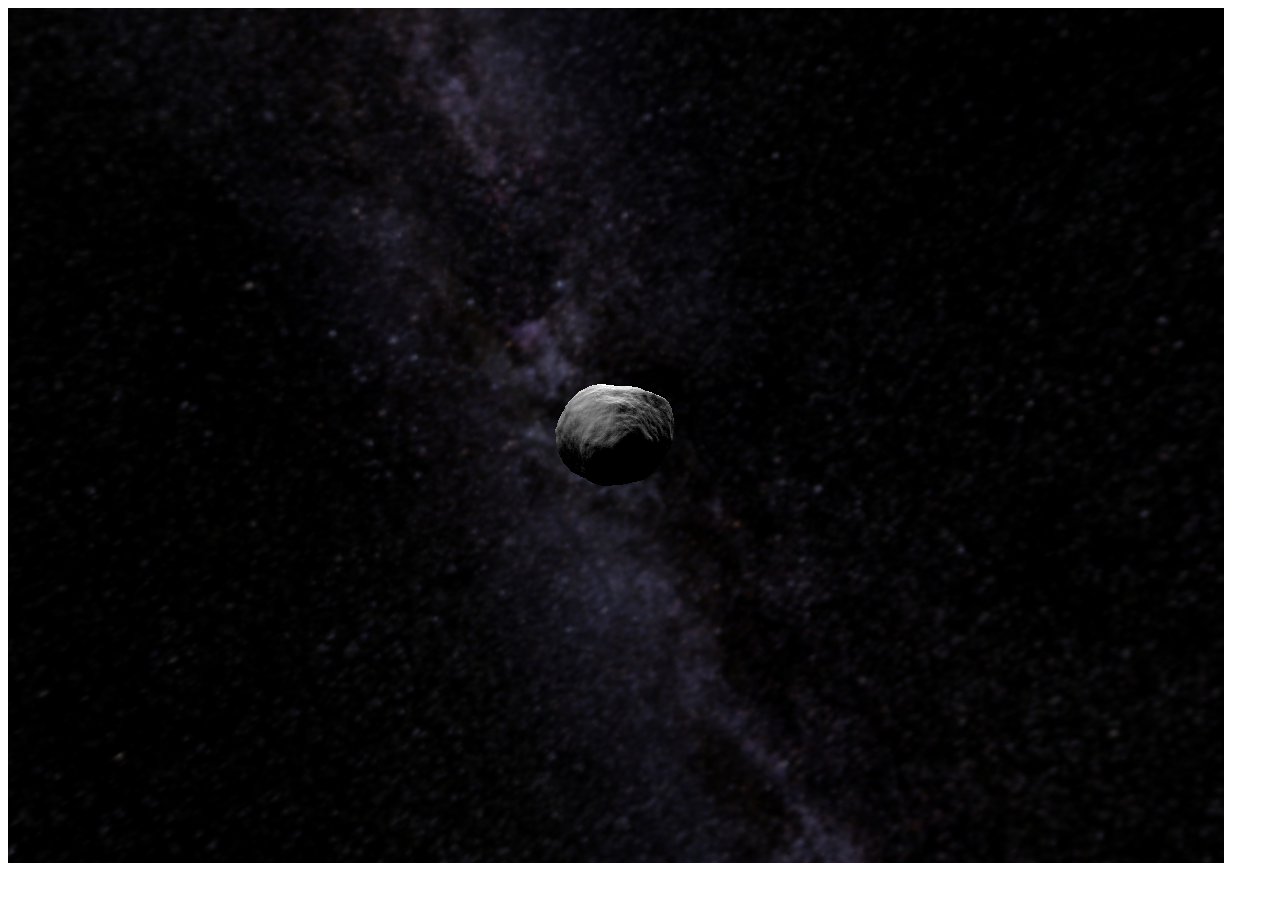
<file: asteroidViewer.html>
<!DOCTYPE html>
<html>
<head lang="en">
    <meta charset="UTF-8">
    <title></title>

    <!-- for cosmosium webGL scene(s) -->
    <script src="js/vendor/Detector.js"></script>
</head>
<body width="100%" height="100%">
    <div class="canvas" id="asteroid" width="100%" height="100%"> </div>

<!-- SCRIPTS -->
<script src="js/jquery-1.10.2.min.js"></script>

<!-- three.js & Cosmosium core -->
<script src="js/vendor/three.min.js"></script>
<script src="js/vendor/three.Extras.js"></script>
<script src="js/vendor/OrbitControls.js"></script>
<script src="js/canvases/util.js"></script>
<script src="js/canvases/ellipse.js"></script>
<script src="js/canvases/ephemeris.js"></script>

<!-- for obj loading -->
<script src="js/vendor/three.ColladaLoader.js"></script>

<!-- GSGL shaders -->
<script type="application/x-glsl" id="sky-vertex">
    varying vec2 vUV;

    void main() {
      vUV = uv;
      vec4 pos = vec4(position, 1.0);
      gl_Position = projectionMatrix * modelViewMatrix * pos;
    }
    </script>

<script type="application/x-glsl" id="sky-fragment">
    uniform sampler2D texture;
    varying vec2 vUV;

    void main() {
      vec4 sample = texture2D(texture, vUV);
      gl_FragColor = vec4(sample.xyz, sample.w);
    }
    </script>

<script src="js/canvases/asteroidCanvas.js" type="text/javascript"></script>

</body>
</html>
</file>
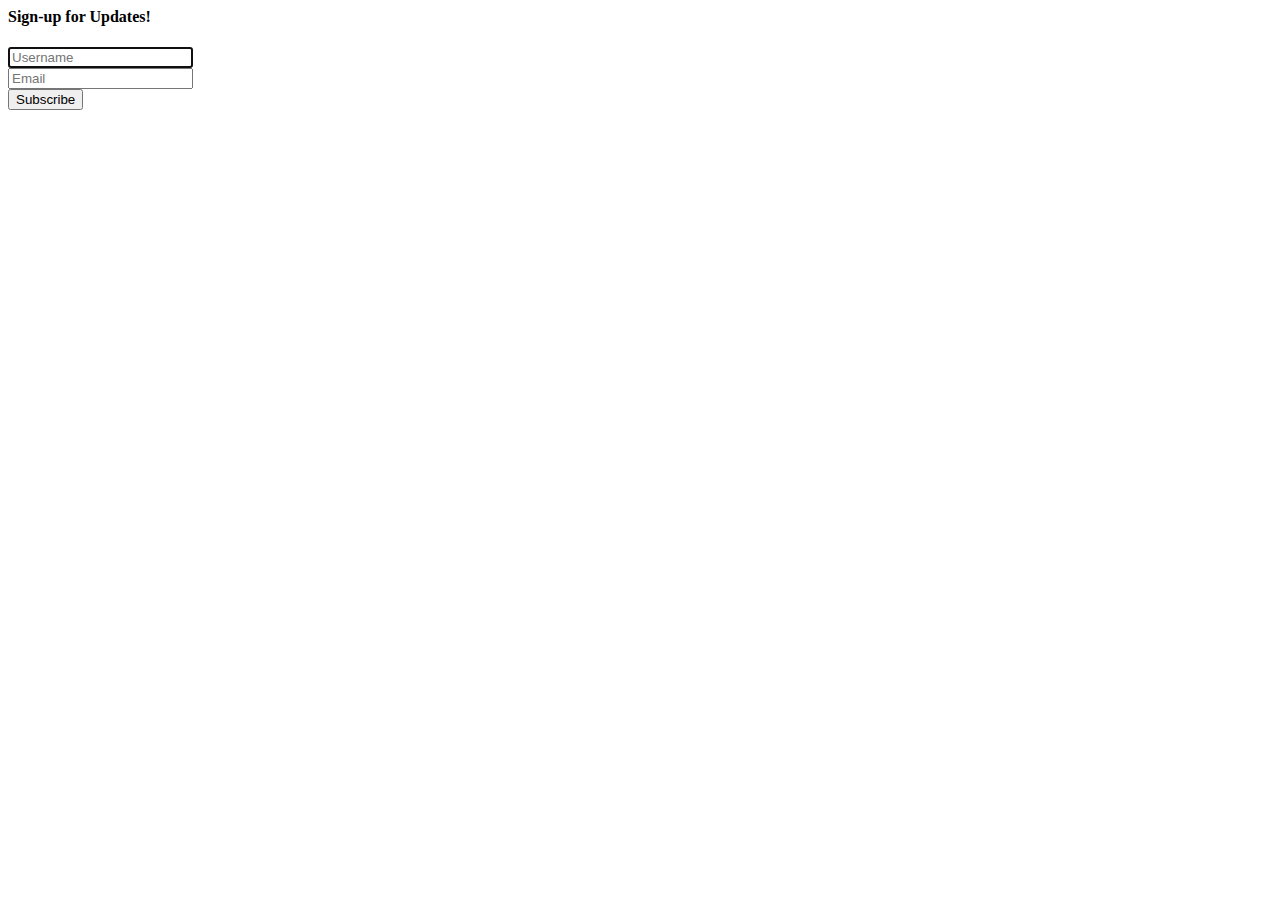
<file: form.html>
<html>
<body>

<form role="form" method="POST" action="./newUser" name="newUserForm" id="newUserForm" style="position: relative; top:0px;left:0px; opacity: 1.0;">
    <div class="modal-body black-font">
        <div class="modal-body-form form-div form-signin">
            <div class="form-group">
                 <h4 class="form-signin-heading">Sign-up for Updates!</h4>

                <input type="text" class="form-control top-buffer-sm" placeholder="Username" name="username" required autofocus></input><br>
                <input type="email" class="form-control top-buffer-sm" placeholder="Email" name="email" required autofocus></input>
            </div>
        </div>
    </div>
    <div class="modal-footer">
        <button id="createUserSubmit" type="submit" class="btn btn-primary">Subscribe</button>
    </div>
</form>

</body></html>
</file>
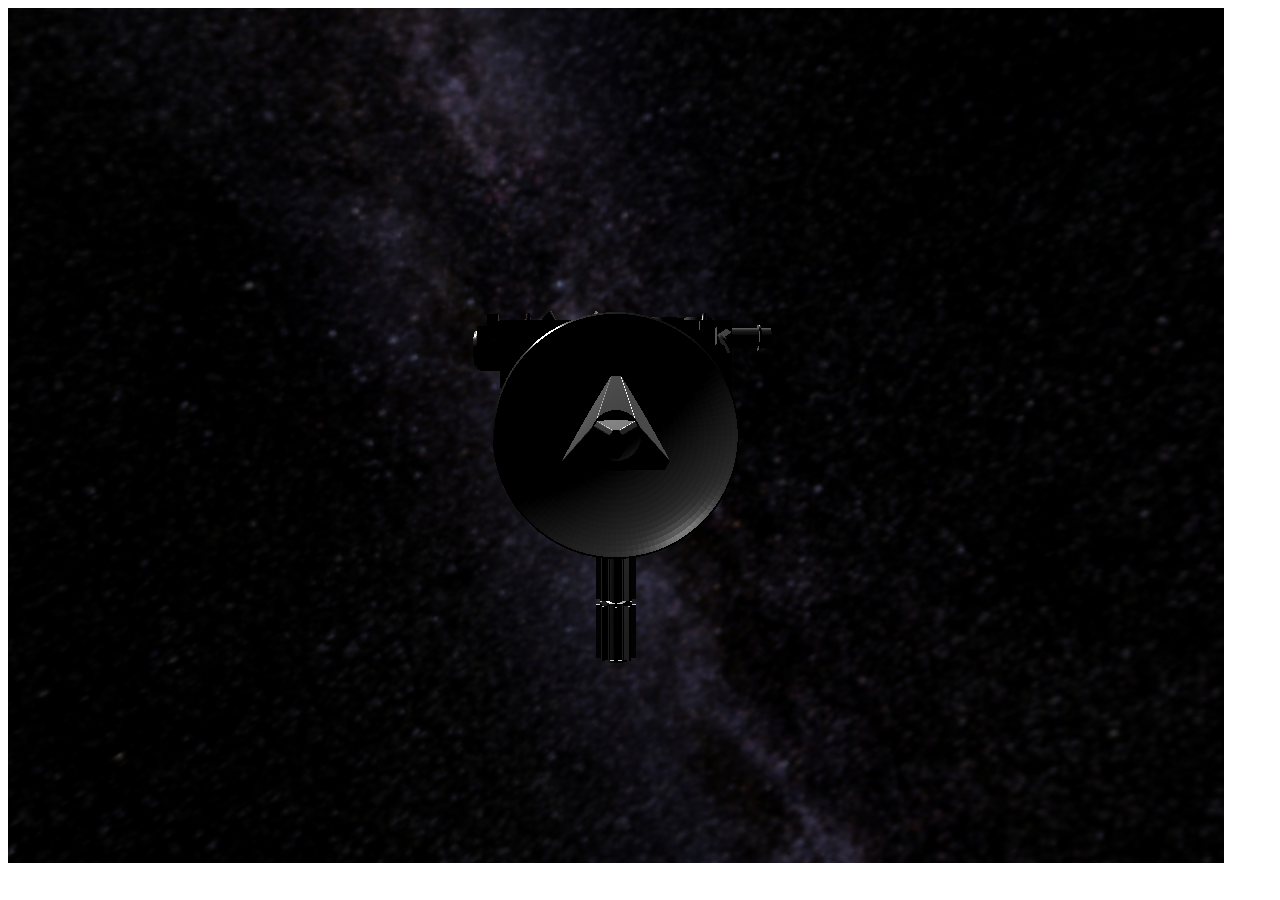
<file: probeViewer.html>
<!DOCTYPE html>
<html>
<head lang="en">
    <meta charset="UTF-8">
    <title></title>

    <!-- for cosmosium webGL scene(s) -->
    <script src="js/vendor/Detector.js"></script>
</head>
<body width="100%" height="100%">
    <div class="canvas" id="probe" width="100%" height="100%"></div>

<!-- SCRIPTS -->
<script src="js/jquery-1.10.2.min.js"></script>

<!-- three.js & Cosmosium core -->
<script src="js/vendor/three.min.js"></script>
<script src="js/vendor/three.Extras.js"></script>
<script src="js/vendor/OrbitControls.js"></script>
<script src="js/canvases/util.js"></script>
<script src="js/canvases/ellipse.js"></script>
<script src="js/canvases/ephemeris.js"></script>

<!-- for obj loading -->
<script src="js/vendor/three.ColladaLoader.js"></script>

<script type="application/x-glsl" id="sky-vertex">
    varying vec2 vUV;

    void main() {
      vUV = uv;
      vec4 pos = vec4(position, 1.0);
      gl_Position = projectionMatrix * modelViewMatrix * pos;
    }
    </script>

<script type="application/x-glsl" id="sky-fragment">
    uniform sampler2D texture;
    varying vec2 vUV;

    void main() {
      vec4 sample = texture2D(texture, vUV);
      gl_FragColor = vec4(sample.xyz, sample.w);
    }
    </script>

<script src="js/canvases/probeCanvas.js" type="text/javascript"></script>

</body>
</html>
</file>
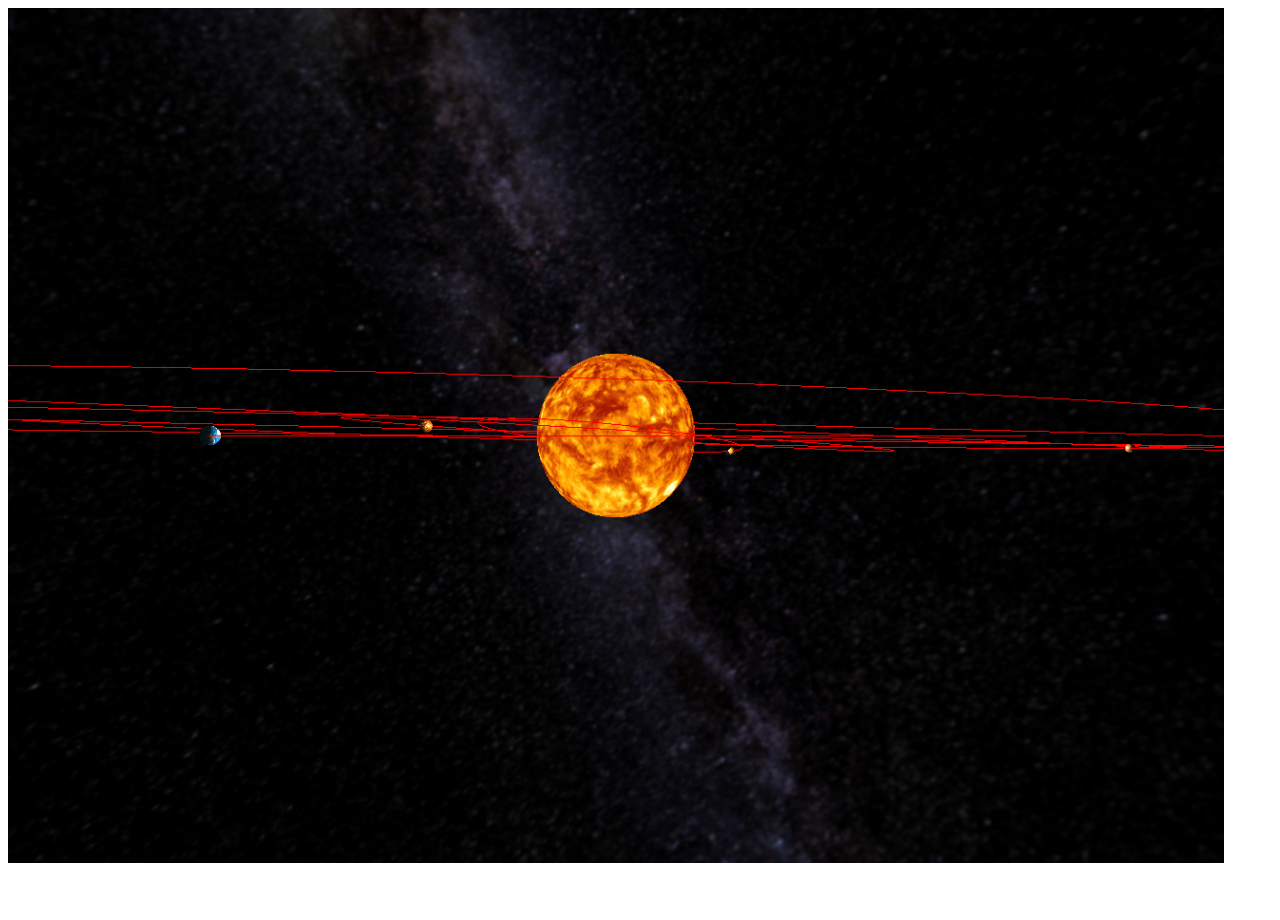
<file: solarSystem.html>
<!DOCTYPE html>
<html>
<head lang="en">
    <meta charset="UTF-8">
    <title></title>

    <!-- for cosmosium webGL scene(s) -->
    <script src="js/vendor/Detector.js"></script>
</head>
<body width="100%" height="100%">
<div class="canvas" id="solarSystem" width="100%" height="100%"></div>

<!-- SCRIPTS -->
<script src="js/jquery-1.10.2.min.js"></script>

<script src="js/vendor/three.min.js"></script>
<script src="js/vendor/three.Extras.js"></script>
<script src="js/vendor/OrbitControls.js"></script>
<script src="js/canvases/util.js"></script>
<script src="js/canvases/ellipse.js"></script>
<script src="js/canvases/ephemeris.js"></script>

<script type="application/x-glsl" id="asteroid-vertex">
    // GLSL textureless classic 3D noise "cnoise",
    // with an RSL-style periodic variant "pnoise".
    // Author:  Stefan Gustavson (stefan.gustavson@liu.se)
    // Version: 2011-10-11
    //
    // Many thanks to Ian McEwan of Ashima Arts for the
    // ideas for permutation and gradient selection.
    //
    // Copyright (c) 2011 Stefan Gustavson. All rights reserved.
    // Distributed under the MIT license. See LICENSE file.
    // https://github.com/ashima/webgl-noise
    //

    vec3 mod289(vec3 x)
    {
      return x - floor(x * (1.0 / 289.0)) * 289.0;
    }

    vec4 mod289(vec4 x)
    {
      return x - floor(x * (1.0 / 289.0)) * 289.0;
    }

    vec4 permute(vec4 x)
    {
      return mod289(((x*34.0)+1.0)*x);
    }

    vec4 taylorInvSqrt(vec4 r)
    {
      return 1.79284291400159 - 0.85373472095314 * r;
    }

    vec3 fade(vec3 t) {
      return t*t*t*(t*(t*6.0-15.0)+10.0);
    }

    // Classic Perlin noise
    float cnoise(vec3 P)
    {
      vec3 Pi0 = floor(P); // Integer part for indexing
      vec3 Pi1 = Pi0 + vec3(1.0); // Integer part + 1
      Pi0 = mod289(Pi0);
      Pi1 = mod289(Pi1);
      vec3 Pf0 = fract(P); // Fractional part for interpolation
      vec3 Pf1 = Pf0 - vec3(1.0); // Fractional part - 1.0
      vec4 ix = vec4(Pi0.x, Pi1.x, Pi0.x, Pi1.x);
      vec4 iy = vec4(Pi0.yy, Pi1.yy);
      vec4 iz0 = Pi0.zzzz;
      vec4 iz1 = Pi1.zzzz;

      vec4 ixy = permute(permute(ix) + iy);
      vec4 ixy0 = permute(ixy + iz0);
      vec4 ixy1 = permute(ixy + iz1);

      vec4 gx0 = ixy0 * (1.0 / 7.0);
      vec4 gy0 = fract(floor(gx0) * (1.0 / 7.0)) - 0.5;
      gx0 = fract(gx0);
      vec4 gz0 = vec4(0.5) - abs(gx0) - abs(gy0);
      vec4 sz0 = step(gz0, vec4(0.0));
      gx0 -= sz0 * (step(0.0, gx0) - 0.5);
      gy0 -= sz0 * (step(0.0, gy0) - 0.5);

      vec4 gx1 = ixy1 * (1.0 / 7.0);
      vec4 gy1 = fract(floor(gx1) * (1.0 / 7.0)) - 0.5;
      gx1 = fract(gx1);
      vec4 gz1 = vec4(0.5) - abs(gx1) - abs(gy1);
      vec4 sz1 = step(gz1, vec4(0.0));
      gx1 -= sz1 * (step(0.0, gx1) - 0.5);
      gy1 -= sz1 * (step(0.0, gy1) - 0.5);

      vec3 g000 = vec3(gx0.x,gy0.x,gz0.x);
      vec3 g100 = vec3(gx0.y,gy0.y,gz0.y);
      vec3 g010 = vec3(gx0.z,gy0.z,gz0.z);
      vec3 g110 = vec3(gx0.w,gy0.w,gz0.w);
      vec3 g001 = vec3(gx1.x,gy1.x,gz1.x);
      vec3 g101 = vec3(gx1.y,gy1.y,gz1.y);
      vec3 g011 = vec3(gx1.z,gy1.z,gz1.z);
      vec3 g111 = vec3(gx1.w,gy1.w,gz1.w);

      vec4 norm0 = taylorInvSqrt(vec4(dot(g000, g000), dot(g010, g010), dot(g100, g100), dot(g110, g110)));
      g000 *= norm0.x;
      g010 *= norm0.y;
      g100 *= norm0.z;
      g110 *= norm0.w;
      vec4 norm1 = taylorInvSqrt(vec4(dot(g001, g001), dot(g011, g011), dot(g101, g101), dot(g111, g111)));
      g001 *= norm1.x;
      g011 *= norm1.y;
      g101 *= norm1.z;
      g111 *= norm1.w;

      float n000 = dot(g000, Pf0);
      float n100 = dot(g100, vec3(Pf1.x, Pf0.yz));
      float n010 = dot(g010, vec3(Pf0.x, Pf1.y, Pf0.z));
      float n110 = dot(g110, vec3(Pf1.xy, Pf0.z));
      float n001 = dot(g001, vec3(Pf0.xy, Pf1.z));
      float n101 = dot(g101, vec3(Pf1.x, Pf0.y, Pf1.z));
      float n011 = dot(g011, vec3(Pf0.x, Pf1.yz));
      float n111 = dot(g111, Pf1);

      vec3 fade_xyz = fade(Pf0);
      vec4 n_z = mix(vec4(n000, n100, n010, n110), vec4(n001, n101, n011, n111), fade_xyz.z);
      vec2 n_yz = mix(n_z.xy, n_z.zw, fade_xyz.y);
      float n_xyz = mix(n_yz.x, n_yz.y, fade_xyz.x);
      return 2.2 * n_xyz;
    }

    // Classic Perlin noise, periodic variant
    float pnoise(vec3 P, vec3 rep)
    {
      vec3 Pi0 = mod(floor(P), rep); // Integer part, modulo period
      vec3 Pi1 = mod(Pi0 + vec3(1.0), rep); // Integer part + 1, mod period
      Pi0 = mod289(Pi0);
      Pi1 = mod289(Pi1);
      vec3 Pf0 = fract(P); // Fractional part for interpolation
      vec3 Pf1 = Pf0 - vec3(1.0); // Fractional part - 1.0
      vec4 ix = vec4(Pi0.x, Pi1.x, Pi0.x, Pi1.x);
      vec4 iy = vec4(Pi0.yy, Pi1.yy);
      vec4 iz0 = Pi0.zzzz;
      vec4 iz1 = Pi1.zzzz;

      vec4 ixy = permute(permute(ix) + iy);
      vec4 ixy0 = permute(ixy + iz0);
      vec4 ixy1 = permute(ixy + iz1);

      vec4 gx0 = ixy0 * (1.0 / 7.0);
      vec4 gy0 = fract(floor(gx0) * (1.0 / 7.0)) - 0.5;
      gx0 = fract(gx0);
      vec4 gz0 = vec4(0.5) - abs(gx0) - abs(gy0);
      vec4 sz0 = step(gz0, vec4(0.0));
      gx0 -= sz0 * (step(0.0, gx0) - 0.5);
      gy0 -= sz0 * (step(0.0, gy0) - 0.5);

      vec4 gx1 = ixy1 * (1.0 / 7.0);
      vec4 gy1 = fract(floor(gx1) * (1.0 / 7.0)) - 0.5;
      gx1 = fract(gx1);
      vec4 gz1 = vec4(0.5) - abs(gx1) - abs(gy1);
      vec4 sz1 = step(gz1, vec4(0.0));
      gx1 -= sz1 * (step(0.0, gx1) - 0.5);
      gy1 -= sz1 * (step(0.0, gy1) - 0.5);

      vec3 g000 = vec3(gx0.x,gy0.x,gz0.x);
      vec3 g100 = vec3(gx0.y,gy0.y,gz0.y);
      vec3 g010 = vec3(gx0.z,gy0.z,gz0.z);
      vec3 g110 = vec3(gx0.w,gy0.w,gz0.w);
      vec3 g001 = vec3(gx1.x,gy1.x,gz1.x);
      vec3 g101 = vec3(gx1.y,gy1.y,gz1.y);
      vec3 g011 = vec3(gx1.z,gy1.z,gz1.z);
      vec3 g111 = vec3(gx1.w,gy1.w,gz1.w);

      vec4 norm0 = taylorInvSqrt(vec4(dot(g000, g000), dot(g010, g010), dot(g100, g100), dot(g110, g110)));
      g000 *= norm0.x;
      g010 *= norm0.y;
      g100 *= norm0.z;
      g110 *= norm0.w;
      vec4 norm1 = taylorInvSqrt(vec4(dot(g001, g001), dot(g011, g011), dot(g101, g101), dot(g111, g111)));
      g001 *= norm1.x;
      g011 *= norm1.y;
      g101 *= norm1.z;
      g111 *= norm1.w;

      float n000 = dot(g000, Pf0);
      float n100 = dot(g100, vec3(Pf1.x, Pf0.yz));
      float n010 = dot(g010, vec3(Pf0.x, Pf1.y, Pf0.z));
      float n110 = dot(g110, vec3(Pf1.xy, Pf0.z));
      float n001 = dot(g001, vec3(Pf0.xy, Pf1.z));
      float n101 = dot(g101, vec3(Pf1.x, Pf0.y, Pf1.z));
      float n011 = dot(g011, vec3(Pf0.x, Pf1.yz));
      float n111 = dot(g111, Pf1);

      vec3 fade_xyz = fade(Pf0);
      vec4 n_z = mix(vec4(n000, n100, n010, n110), vec4(n001, n101, n011, n111), fade_xyz.z);
      vec2 n_yz = mix(n_z.xy, n_z.zw, fade_xyz.y);
      float n_xyz = mix(n_yz.x, n_yz.y, fade_xyz.x);
      return 2.2 * n_xyz;
    }

    //varying vec3 vLightFront; //(already defined below)

    //varying vec2 vUv; //(already defined below)
    varying float noise;

    float turbulence( vec3 p ) {
        float w = 100.0;
        float t = -.5;
        for (float f = 1.0 ; f <= 10.0 ; f++ ){
            float power = pow( 2.0, f );
            t += abs( pnoise( vec3( power * p ), vec3( 10.0, 10.0, 10.0 ) ) / power );
        }
        return t;
    }



    #define LAMBERT
    varying vec3 vLightFront;
    #ifdef DOUBLE_SIDED
    varying vec3 vLightBack;
    #endif
    #if defined( USE_MAP ) || defined( USE_BUMPMAP ) || defined( USE_NORMALMAP ) || defined( USE_SPECULARMAP )
    varying vec2 vUv;
    uniform vec4 offsetRepeat;
    #endif
    #ifdef USE_LIGHTMAP
    varying vec2 vUv2;
    #endif
    #if defined( USE_ENVMAP ) && ! defined( USE_BUMPMAP ) && ! defined( USE_NORMALMAP )
    varying vec3 vReflect;
    uniform float refractionRatio;
    uniform bool useRefract;
    #endif
    uniform vec3 ambient;
    uniform vec3 diffuse;
    uniform vec3 emissive;
    uniform vec3 ambientLightColor;
    #if MAX_DIR_LIGHTS > 0
    uniform vec3 directionalLightColor[ MAX_DIR_LIGHTS ];
    uniform vec3 directionalLightDirection[ MAX_DIR_LIGHTS ];
    #endif
    #if MAX_HEMI_LIGHTS > 0
    uniform vec3 hemisphereLightSkyColor[ MAX_HEMI_LIGHTS ];
    uniform vec3 hemisphereLightGroundColor[ MAX_HEMI_LIGHTS ];
    uniform vec3 hemisphereLightDirection[ MAX_HEMI_LIGHTS ];
    #endif
    #if MAX_POINT_LIGHTS > 0
    uniform vec3 pointLightColor[ MAX_POINT_LIGHTS ];
    uniform vec3 pointLightPosition[ MAX_POINT_LIGHTS ];
    uniform float pointLightDistance[ MAX_POINT_LIGHTS ];
    #endif
    #if MAX_SPOT_LIGHTS > 0
    uniform vec3 spotLightColor[ MAX_SPOT_LIGHTS ];
    uniform vec3 spotLightPosition[ MAX_SPOT_LIGHTS ];
    uniform vec3 spotLightDirection[ MAX_SPOT_LIGHTS ];
    uniform float spotLightDistance[ MAX_SPOT_LIGHTS ];
    uniform float spotLightAngleCos[ MAX_SPOT_LIGHTS ];
    uniform float spotLightExponent[ MAX_SPOT_LIGHTS ];
    #endif
    #ifdef WRAP_AROUND
    uniform vec3 wrapRGB;
    #endif
    #ifdef USE_COLOR
    varying vec3 vColor;
    #endif
    #ifdef USE_MORPHTARGETS
    #ifndef USE_MORPHNORMALS
    uniform float morphTargetInfluences[ 8 ];
    #else
    uniform float morphTargetInfluences[ 4 ];
    #endif
    #endif
    #ifdef USE_SKINNING
    #ifdef BONE_TEXTURE
    uniform sampler2D boneTexture;
    uniform int boneTextureWidth;
    uniform int boneTextureHeight;
    mat4 getBoneMatrix( const in float i ) {
    float j = i * 4.0;
    float x = mod( j, float( boneTextureWidth ) );
    float y = floor( j / float( boneTextureWidth ) );
    float dx = 1.0 / float( boneTextureWidth );
    float dy = 1.0 / float( boneTextureHeight );
    y = dy * ( y + 0.5 );
    vec4 v1 = texture2D( boneTexture, vec2( dx * ( x + 0.5 ), y ) );
    vec4 v2 = texture2D( boneTexture, vec2( dx * ( x + 1.5 ), y ) );
    vec4 v3 = texture2D( boneTexture, vec2( dx * ( x + 2.5 ), y ) );
    vec4 v4 = texture2D( boneTexture, vec2( dx * ( x + 3.5 ), y ) );
    mat4 bone = mat4( v1, v2, v3, v4 );
    return bone;
    }
    #else
    uniform mat4 boneGlobalMatrices[ MAX_BONES ];
    mat4 getBoneMatrix( const in float i ) {
    mat4 bone = boneGlobalMatrices[ int(i) ];
    return bone;
    }
    #endif
    #endif
    #ifdef USE_SHADOWMAP
    varying vec4 vShadowCoord[ MAX_SHADOWS ];
    uniform mat4 shadowMatrix[ MAX_SHADOWS ];
    #endif

    void main() {
    #if defined( USE_MAP ) || defined( USE_BUMPMAP ) || defined( USE_NORMALMAP ) || defined( USE_SPECULARMAP )
    vUv = uv * offsetRepeat.zw + offsetRepeat.xy;
    #endif
    #ifdef USE_LIGHTMAP
    vUv2 = uv2;
    #endif
    #ifdef USE_COLOR
    #ifdef GAMMA_INPUT
    vColor = color * color;
    #else
    vColor = color;
    #endif
    #endif
    #ifdef USE_MORPHNORMALS
    vec3 morphedNormal = vec3( 0.0 );
    morphedNormal +=  ( morphNormal0 - normal ) * morphTargetInfluences[ 0 ];
    morphedNormal +=  ( morphNormal1 - normal ) * morphTargetInfluences[ 1 ];
    morphedNormal +=  ( morphNormal2 - normal ) * morphTargetInfluences[ 2 ];
    morphedNormal +=  ( morphNormal3 - normal ) * morphTargetInfluences[ 3 ];
    morphedNormal += normal;
    #endif
    #ifdef USE_SKINNING
    mat4 boneMatX = getBoneMatrix( skinIndex.x );
    mat4 boneMatY = getBoneMatrix( skinIndex.y );
    mat4 boneMatZ = getBoneMatrix( skinIndex.z );
    mat4 boneMatW = getBoneMatrix( skinIndex.w );
    #endif
    #ifdef USE_SKINNING
    mat4 skinMatrix = skinWeight.x * boneMatX;
    skinMatrix  += skinWeight.y * boneMatY;
    #ifdef USE_MORPHNORMALS
    vec4 skinnedNormal = skinMatrix * vec4( morphedNormal, 0.0 );
    #else
    vec4 skinnedNormal = skinMatrix * vec4( normal, 0.0 );
    #endif
    #endif
    vec3 objectNormal;
    #ifdef USE_SKINNING
    objectNormal = skinnedNormal.xyz;
    #endif
    #if !defined( USE_SKINNING ) && defined( USE_MORPHNORMALS )
    objectNormal = morphedNormal;
    #endif
    #if !defined( USE_SKINNING ) && ! defined( USE_MORPHNORMALS )
    objectNormal = normal;
    #endif
    #ifdef FLIP_SIDED
    objectNormal = -objectNormal;
    #endif
    vec3 transformedNormal = normalMatrix * objectNormal;
    #ifdef USE_MORPHTARGETS
    vec3 morphed = vec3( 0.0 );
    morphed += ( morphTarget0 - position ) * morphTargetInfluences[ 0 ];
    morphed += ( morphTarget1 - position ) * morphTargetInfluences[ 1 ];
    morphed += ( morphTarget2 - position ) * morphTargetInfluences[ 2 ];
    morphed += ( morphTarget3 - position ) * morphTargetInfluences[ 3 ];
    #ifndef USE_MORPHNORMALS
    morphed += ( morphTarget4 - position ) * morphTargetInfluences[ 4 ];
    morphed += ( morphTarget5 - position ) * morphTargetInfluences[ 5 ];
    morphed += ( morphTarget6 - position ) * morphTargetInfluences[ 6 ];
    morphed += ( morphTarget7 - position ) * morphTargetInfluences[ 7 ];
    #endif
    morphed += position;
    #endif
    #ifdef USE_SKINNING
    #ifdef USE_MORPHTARGETS
    vec4 skinVertex = vec4( morphed, 1.0 );
    #else
    vec4 skinVertex = vec4( position, 1.0 );
    #endif
    vec4 skinned  = boneMatX * skinVertex * skinWeight.x;
    skinned      += boneMatY * skinVertex * skinWeight.y;
    skinned      += boneMatZ * skinVertex * skinWeight.z;
    skinned      += boneMatW * skinVertex * skinWeight.w;
    #endif
    vec4 mvPosition;
    #ifdef USE_SKINNING
    mvPosition = modelViewMatrix * skinned;
    #endif
    #if !defined( USE_SKINNING ) && defined( USE_MORPHTARGETS )
    mvPosition = modelViewMatrix * vec4( morphed, 1.0 );
    #endif
    #if !defined( USE_SKINNING ) && ! defined( USE_MORPHTARGETS )
    mvPosition = modelViewMatrix * vec4( position, 1.0 );
    #endif

    // begin noise

    // get a turbulent 3d noise using the normal, normal to high freq
    noise = 4.0 *  -.10 * turbulence( .5 * normal );
    // get a 3d noise using the position, low frequency
    float b = 5.0 * pnoise( 0.05 * position, vec3( 100.0 ) );
    // compose both noises
    float displacement = - 3. * noise + b;

    // move the position along the normal and transform it
    vec3 newPosition = position + normal * displacement;
    gl_Position = projectionMatrix * modelViewMatrix * vec4( newPosition, 1.0 );






    // end noise


    //gl_Position = projectionMatrix * mvPosition;  // commenting this out -- if we want default no-noise, use this instead
    #if defined( USE_ENVMAP ) || defined( PHONG ) || defined( LAMBERT ) || defined ( USE_SHADOWMAP )
    #ifdef USE_SKINNING
    vec4 worldPosition = modelMatrix * skinned;
    #endif
    #if defined( USE_MORPHTARGETS ) && ! defined( USE_SKINNING )
    vec4 worldPosition = modelMatrix * vec4( morphed, 1.0 );
    #endif
    #if ! defined( USE_MORPHTARGETS ) && ! defined( USE_SKINNING )
    vec4 worldPosition = modelMatrix * vec4( position, 1.0 );
    #endif
    #endif
    #if defined( USE_ENVMAP ) && ! defined( USE_BUMPMAP ) && ! defined( USE_NORMALMAP )
    vec3 worldNormal = mat3( modelMatrix[ 0 ].xyz, modelMatrix[ 1 ].xyz, modelMatrix[ 2 ].xyz ) * objectNormal;
    worldNormal = normalize( worldNormal );
    vec3 cameraToVertex = normalize( worldPosition.xyz - cameraPosition );
    if ( useRefract ) {
    vReflect = refract( cameraToVertex, worldNormal, refractionRatio );
    } else {
    vReflect = reflect( cameraToVertex, worldNormal );
    }
    #endif
    vLightFront = vec3( 0.0 );
    #ifdef DOUBLE_SIDED
    vLightBack = vec3( 0.0 );
    #endif
    transformedNormal = normalize( transformedNormal );
    #if MAX_DIR_LIGHTS > 0
    for( int i = 0; i < MAX_DIR_LIGHTS; i ++ ) {
    vec4 lDirection = viewMatrix * vec4( directionalLightDirection[ i ], 0.0 );
    vec3 dirVector = normalize( lDirection.xyz );
    float dotProduct = dot( transformedNormal, dirVector );
    vec3 directionalLightWeighting = vec3( max( dotProduct, 0.0 ) );
    #ifdef DOUBLE_SIDED
    vec3 directionalLightWeightingBack = vec3( max( -dotProduct, 0.0 ) );
    #ifdef WRAP_AROUND
    vec3 directionalLightWeightingHalfBack = vec3( max( -0.5 * dotProduct + 0.5, 0.0 ) );
    #endif
    #endif
    #ifdef WRAP_AROUND
    vec3 directionalLightWeightingHalf = vec3( max( 0.5 * dotProduct + 0.5, 0.0 ) );
    directionalLightWeighting = mix( directionalLightWeighting, directionalLightWeightingHalf, wrapRGB );
    #ifdef DOUBLE_SIDED
    directionalLightWeightingBack = mix( directionalLightWeightingBack, directionalLightWeightingHalfBack, wrapRGB );
    #endif
    #endif
    vLightFront += directionalLightColor[ i ] * directionalLightWeighting;
    #ifdef DOUBLE_SIDED
    vLightBack += directionalLightColor[ i ] * directionalLightWeightingBack;
    #endif
    }
    #endif
    #if MAX_POINT_LIGHTS > 0
    for( int i = 0; i < MAX_POINT_LIGHTS; i ++ ) {
    vec4 lPosition = viewMatrix * vec4( pointLightPosition[ i ], 1.0 );
    vec3 lVector = lPosition.xyz - mvPosition.xyz;
    float lDistance = 1.0;
    if ( pointLightDistance[ i ] > 0.0 )
    lDistance = 1.0 - min( ( length( lVector ) / pointLightDistance[ i ] ), 1.0 );
    lVector = normalize( lVector );
    float dotProduct = dot( transformedNormal, lVector );
    vec3 pointLightWeighting = vec3( max( dotProduct, 0.0 ) );
    #ifdef DOUBLE_SIDED
    vec3 pointLightWeightingBack = vec3( max( -dotProduct, 0.0 ) );
    #ifdef WRAP_AROUND
    vec3 pointLightWeightingHalfBack = vec3( max( -0.5 * dotProduct + 0.5, 0.0 ) );
    #endif
    #endif
    #ifdef WRAP_AROUND
    vec3 pointLightWeightingHalf = vec3( max( 0.5 * dotProduct + 0.5, 0.0 ) );
    pointLightWeighting = mix( pointLightWeighting, pointLightWeightingHalf, wrapRGB );
    #ifdef DOUBLE_SIDED
    pointLightWeightingBack = mix( pointLightWeightingBack, pointLightWeightingHalfBack, wrapRGB );
    #endif
    #endif
    vLightFront += pointLightColor[ i ] * pointLightWeighting * lDistance;
    #ifdef DOUBLE_SIDED
    vLightBack += pointLightColor[ i ] * pointLightWeightingBack * lDistance;
    #endif
    }
    #endif
    #if MAX_SPOT_LIGHTS > 0
    for( int i = 0; i < MAX_SPOT_LIGHTS; i ++ ) {
    vec4 lPosition = viewMatrix * vec4( spotLightPosition[ i ], 1.0 );
    vec3 lVector = lPosition.xyz - mvPosition.xyz;
    float spotEffect = dot( spotLightDirection[ i ], normalize( spotLightPosition[ i ] - worldPosition.xyz ) );
    if ( spotEffect > spotLightAngleCos[ i ] ) {
    spotEffect = max( pow( spotEffect, spotLightExponent[ i ] ), 0.0 );
    float lDistance = 1.0;
    if ( spotLightDistance[ i ] > 0.0 )
    lDistance = 1.0 - min( ( length( lVector ) / spotLightDistance[ i ] ), 1.0 );
    lVector = normalize( lVector );
    float dotProduct = dot( transformedNormal, lVector );
    vec3 spotLightWeighting = vec3( max( dotProduct, 0.0 ) );
    #ifdef DOUBLE_SIDED
    vec3 spotLightWeightingBack = vec3( max( -dotProduct, 0.0 ) );
    #ifdef WRAP_AROUND
    vec3 spotLightWeightingHalfBack = vec3( max( -0.5 * dotProduct + 0.5, 0.0 ) );
    #endif
    #endif
    #ifdef WRAP_AROUND
    vec3 spotLightWeightingHalf = vec3( max( 0.5 * dotProduct + 0.5, 0.0 ) );
    spotLightWeighting = mix( spotLightWeighting, spotLightWeightingHalf, wrapRGB );
    #ifdef DOUBLE_SIDED
    spotLightWeightingBack = mix( spotLightWeightingBack, spotLightWeightingHalfBack, wrapRGB );
    #endif
    #endif
    vLightFront += spotLightColor[ i ] * spotLightWeighting * lDistance * spotEffect;
    #ifdef DOUBLE_SIDED
    vLightBack += spotLightColor[ i ] * spotLightWeightingBack * lDistance * spotEffect;
    #endif
    }
    }
    #endif
    #if MAX_HEMI_LIGHTS > 0
    for( int i = 0; i < MAX_HEMI_LIGHTS; i ++ ) {
    vec4 lDirection = viewMatrix * vec4( hemisphereLightDirection[ i ], 0.0 );
    vec3 lVector = normalize( lDirection.xyz );
    float dotProduct = dot( transformedNormal, lVector );
    float hemiDiffuseWeight = 0.5 * dotProduct + 0.5;
    float hemiDiffuseWeightBack = -0.5 * dotProduct + 0.5;
    vLightFront += mix( hemisphereLightGroundColor[ i ], hemisphereLightSkyColor[ i ], hemiDiffuseWeight );
    #ifdef DOUBLE_SIDED
    vLightBack += mix( hemisphereLightGroundColor[ i ], hemisphereLightSkyColor[ i ], hemiDiffuseWeightBack );
    #endif
    }
    #endif
    vLightFront = vLightFront * diffuse + ambient * ambientLightColor + emissive;
    #ifdef DOUBLE_SIDED
    vLightBack = vLightBack * diffuse + ambient * ambientLightColor + emissive;
    #endif
    #ifdef USE_SHADOWMAP
    for( int i = 0; i < MAX_SHADOWS; i ++ ) {
    vShadowCoord[ i ] = shadowMatrix[ i ] * worldPosition;
    }
    #endif
    }
    </script>

<script type="application/x-glsl" id="sky-vertex">
    varying vec2 vUV;

    void main() {
      vUV = uv;
      vec4 pos = vec4(position, 1.0);
      gl_Position = projectionMatrix * modelViewMatrix * pos;
    }
    </script>

<script type="application/x-glsl" id="sky-fragment">
    uniform sampler2D texture;
    varying vec2 vUV;

    void main() {
      vec4 sample = texture2D(texture, vUV);
      gl_FragColor = vec4(sample.xyz, sample.w);
    }
    </script>

<script type="application/x-glsl" id="sun-vertex">
        varying vec2 vUV;

        void main() {
            vUV = uv;
            vec4 pos = vec4(position, 1.0);
            gl_Position = projectionMatrix * modelViewMatrix * pos;
        }

    </script>

<script type="application/x-glsl" id="sun-fragment">
uniform sampler2D texture;
uniform sampler2D glow;
uniform float time;
varying vec2 vUV;

void main() {
    float glowCycle = 15.0;
    float shiftCycle = 10.0;
    float timeValue = mod(time, glowCycle);
    float remainingTime = glowCycle - timeValue;


    vec4 sample = texture2D(texture, vUV);
    vec4 sample2 = texture2D(glow, vUV);
    float altW = 0.1;
    float rIntensity = 0.3;
    float gIntensity = 1.0;

    if (timeValue > (glowCycle/2.0)) {
        timeValue = remainingTime;
    }
    sample.x = mix(texture2D(texture, vUV).x - 0.02, texture2D(texture, vUV).x + 0.05,
                    timeValue * rIntensity * texture2D(texture, vUV).x);
    sample.y = mix(texture2D(texture, vUV).y + 0.1, texture2D(texture, vUV).y + 0.2,
                    timeValue * gIntensity * texture2D(texture, vUV).y);

    timeValue = mod(time, shiftCycle);
    remainingTime = shiftCycle - timeValue;
    if (timeValue > (shiftCycle/2.0)) {
        timeValue = remainingTime;
    }

    gl_FragColor = vec4(sample.xyz, sample.w);
}

</script>

<script src="js/canvases/mission_render.js" type="text/javascript"></script>
<script src="js/canvases/mission_scene.js" type="text/javascript"></script>
<script src="js/canvases/mission_UI.js" type="text/javascript"></script>
<script src="js/canvases/mission_main.js" type="text/javascript"></script>

</body>
</html>
</file>
